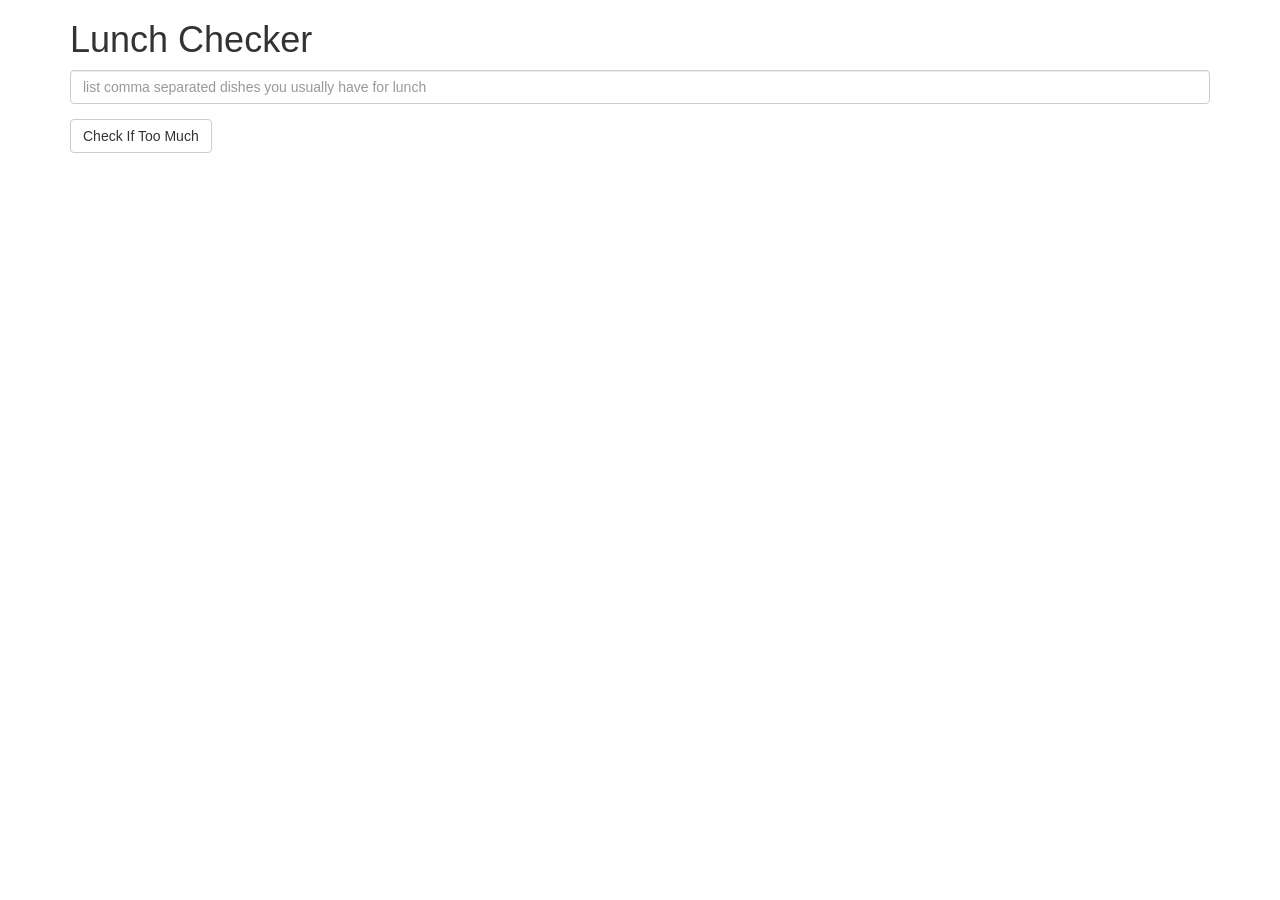
<file: Assignment_1/index.html>
<!doctype html>
<html lang="en" ng-app="LunchCheck">
  <head>
    <title>Lunch Checker</title>
    <meta name="viewport" content="width=device-width, initial-scale=1">
    <link rel="stylesheet" href="styles/bootstrap.min.css">
    <style>
      .message { font-size: 1.3em; font-weight: bold; }
    </style>
  </head>
<body>
   <div class="container" ng-controller="LunchCheckController">
     <h1>Lunch Checker</h1>

         <div class="form-group">
             <input id="lunch-menu" type="text"
             placeholder="list comma separated dishes you usually have for lunch"
             class="form-control"
             ng-model="menu">
         </div>
         <div class="form-group">
             <button class="btn btn-default" ng-click="clicked();">Check If Too Much</button>
         </div>
         <div class="form-group message">
           <!-- Your message can go here. -->
           {{message}}
         </div>
   </div>
<script src="scripts/angular.min.js"></script>
<script src="scripts/app.js"></script>
</body>
</html>
</file>
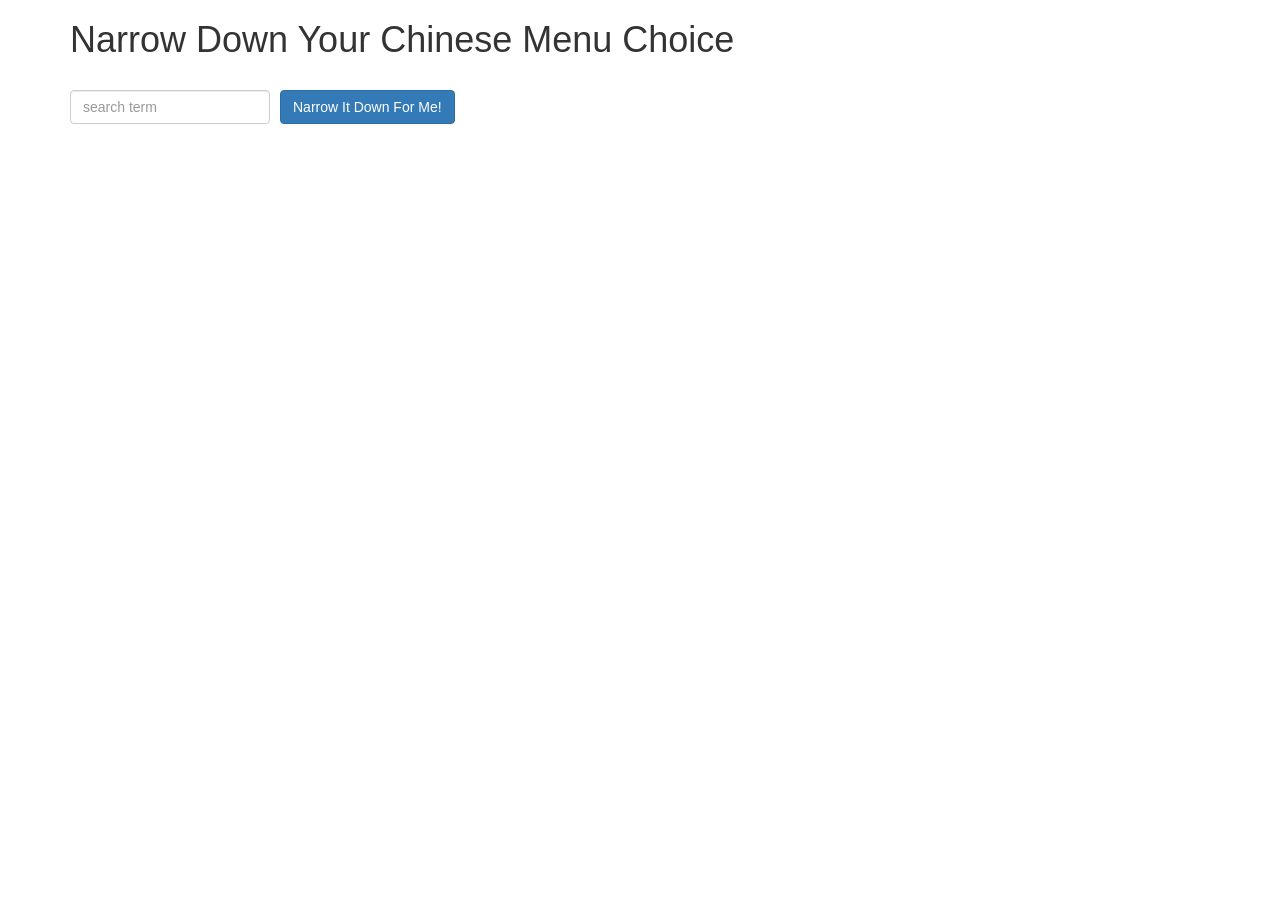
<file: Assignment_3/index.html>
<!doctype html>
<html lang="en" ng-app="NarrowItDownApp">
  <head>
    <title>Narrow Down Your Menu Choice</title>
    <meta name="viewport" content="width=device-width, initial-scale=1">
    <link rel="stylesheet" href="styles/bootstrap.min.css">
    <link rel="stylesheet" href="styles/styles.css">
  </head>
<body>
   <div class="container" ng-controller="NarrowItDownController as ctrl">
    <h1>Narrow Down Your Chinese Menu Choice</h1>

    <div class="form-group">
      <input type="text" placeholder="search term" class="form-control" ng-model="ctrl.search">
    </div>
    <div class="form-group narrow-button">
      <button class="btn btn-primary" ng-click="ctrl.narrow();">Narrow It Down For Me!</button>
    </div>

    <!-- found-items should be implemented as a component -->
    <found-items class="items col-md-12" found-them="ctrl.found" on-remove="ctrl.remove(myIndex)"></found-items>
  </div>

<script src="angular.min.js"></script>
<script src="custom.js"></script>
</body>
</html>
</file>
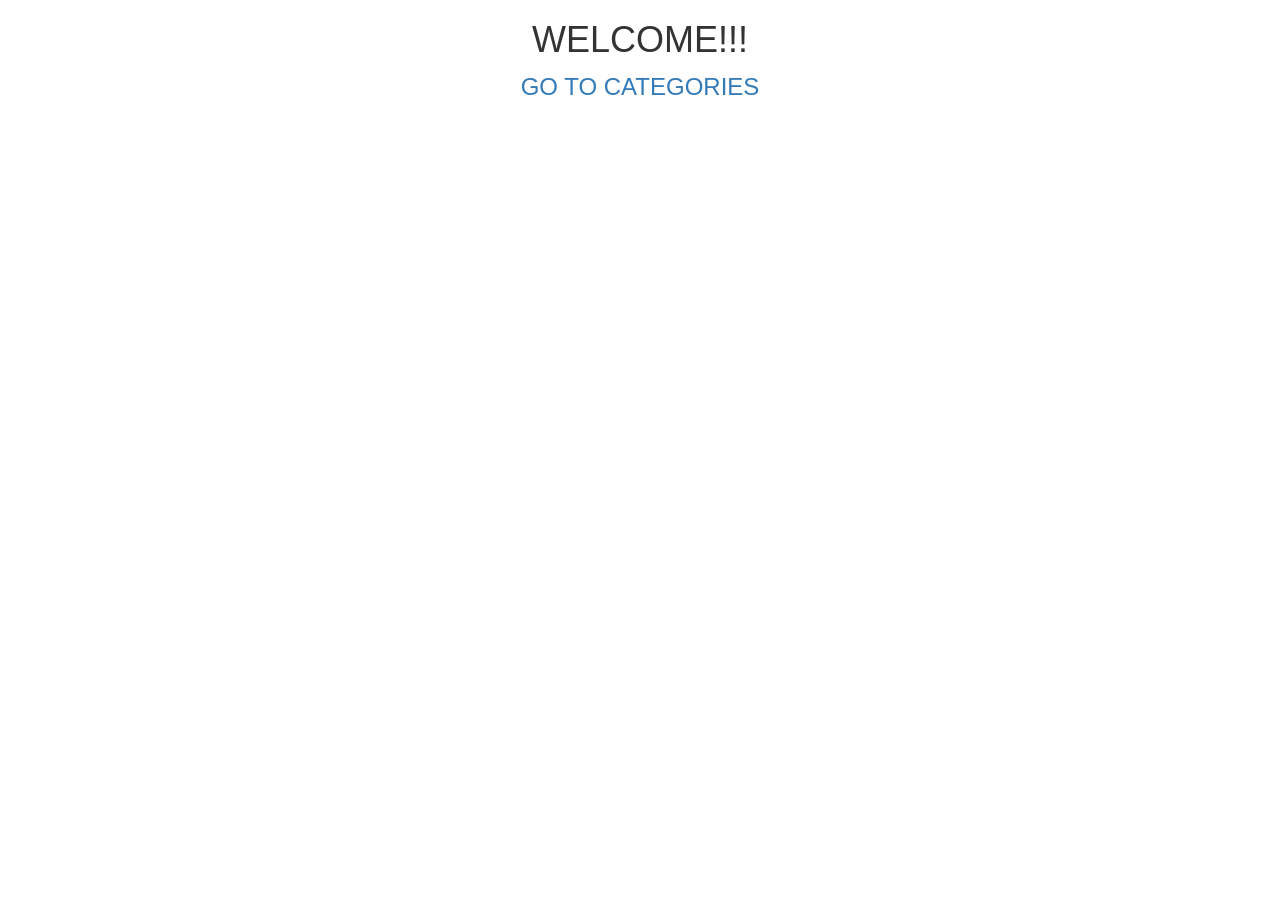
<file: Assignment_4/index.html>
<!DOCTYPE html>
<html ng-app="MenuApp">
<head>
	<title>Menu Application</title>
	<link rel="stylesheet" type="text/css" href="lib/bootstrap.min.css">
	<link rel="stylesheet" type="text/css" href="css/styler_white.css">
</head>
<body>

<ui-view></ui-view>

<loader></loader>

<!-- Libraries --> 
<script src="lib/angular.min.js"></script>
<script src="lib/angular-ui-router.min.js"></script>

<!-- Modules -->
<script src="js/menuapp.module.js"></script>
<script src="js/data.module.js"></script>

<!-- Artifacts -->
<script src="js/menuapp.controller.js"></script>
<script src="js/items.controller.js"></script>
<script src="js/menudata.service.js"></script>
<script src="js/categories.component.js"></script>
<script src="js/items.component.js"></script>
<script src="js/loader.component.js"></script>

<!-- Routes -->
<script src="js/routes.js"></script>
</body>
</html>
</file>
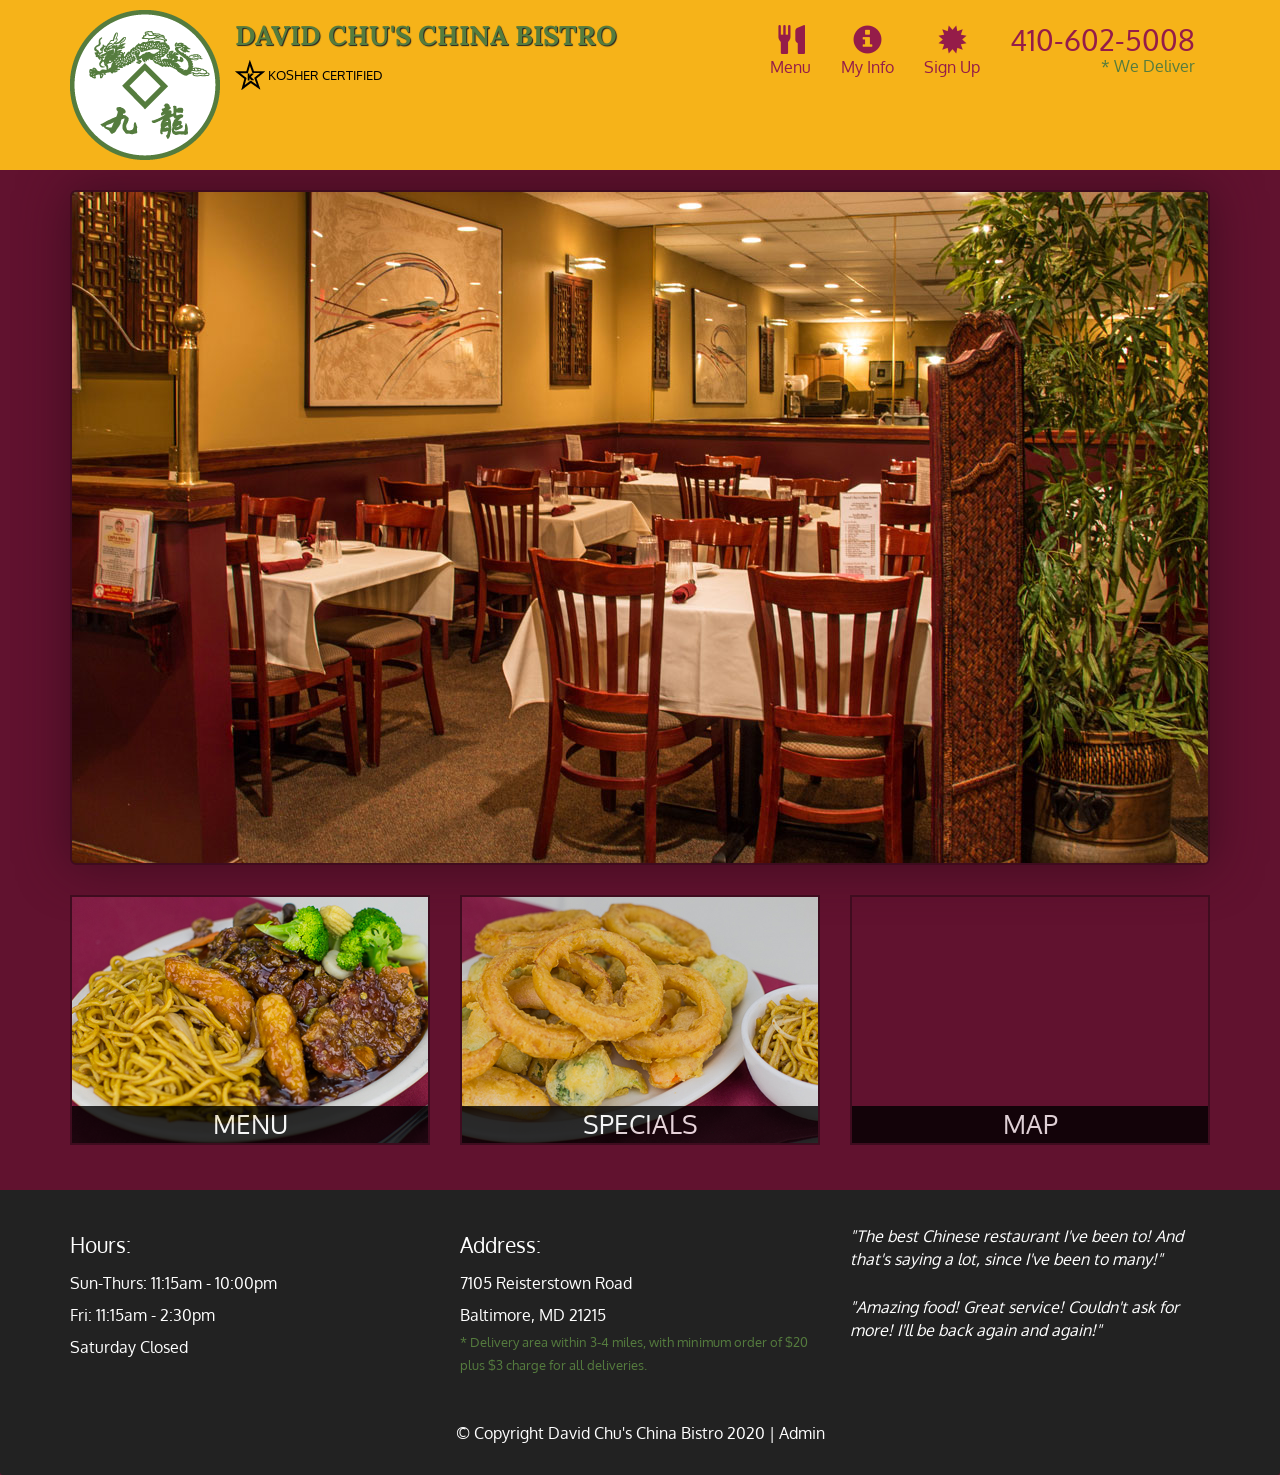
<file: Assignment_5/index.html>
<!DOCTYPE html>
<html lang="en">
  <head>
    <meta charset="utf-8">
    <meta http-equiv="X-UA-Compatible" content="IE=edge">
    <meta name="viewport" content="width=device-width, initial-scale=1">
    <title>David Chu's China Bistro</title>
    <link href='https://fonts.googleapis.com/css?family=Oxygen:400,300,700' rel='stylesheet' type='text/css'>
    <link href='https://fonts.googleapis.com/css?family=Lora' rel='stylesheet' type='text/css'>
    <link rel="stylesheet" href="css/bootstrap.min.css">
    <link rel="stylesheet" href="css/restaurant.css">
    <link rel="stylesheet" href="css/common.css">
  </head>
  <body ng-app="restaurant" ng-strict-di>

    <!-- Fixed position loading indicator -->
    <loading class="loading-indicator"></loading>

    <header>
      <nav id="header-nav" class="navbar navbar-default">
        <div class="container">
          <div class="navbar-header">
            <a href="index.html" class="pull-left visible-md visible-lg">
              <div id="logo-img" alt="Logo image"></div>
            </a>

            <div class="navbar-brand">
              <a href="index.html"><h1>David Chu's China Bistro</h1></a>
              <p>
              <img src="images/star-k-logo.png" alt="Kosher certification">
              <span>Kosher Certified</span>
              </p>
            </div>

            <button id="navbarToggle" type="button" class="navbar-toggle collapsed" data-toggle="collapse" data-target="#collapsable-nav" aria-expanded="false">
              <span class="sr-only">Toggle navigation</span>
              <span class="icon-bar"></span>
              <span class="icon-bar"></span>
              <span class="icon-bar"></span>
            </button>
          </div>

          <div id="collapsable-nav" class="collapse navbar-collapse">
            <ul id="nav-list" class="nav navbar-nav navbar-right">
              <li id="navHomeButton" class="visible-xs">
                <a href="index.html">
                  <span class="glyphicon glyphicon-home"></span> Home</a>
              </li>
              <li id="navMenuButton" ui-sref-active="active">
                <a ui-sref="public.menu">
                  <span class="glyphicon glyphicon-cutlery"></span><br class="hidden-xs"> Menu</a>
              </li>
              <li>
                <a ui-sref="public.myinfo">
                  <span class="glyphicon glyphicon-info-sign"></span><br class="hidden-xs"> My Info</a>
              </li>
              <li id="navSignUpButton" ui-sref-active="active">
                <a ui-sref="public.signup">
                  <span class="glyphicon glyphicon-certificate"></span><br class="hidden-xs"> Sign Up</a>
              </li>
              <li id="phone" class="hidden-xs">
                <a href="tel:410-602-5008">
                  <span>410-602-5008</span></a><div>* We Deliver</div>
              </li>
            </ul><!-- #nav-list -->
          </div><!-- .collapse .navbar-collapse -->
        </div><!-- .container -->
      </nav><!-- #header-nav -->
    </header>

    <div id="call-btn" class="visible-xs">
      <a class="btn" href="tel:410-602-5008">
        <span class="glyphicon glyphicon-earphone"></span>
        410-602-5008
      </a>
    </div>
    <div id="xs-deliver" class="text-center visible-xs">* We Deliver</div>

    <ui-view>
      <div class="text-center initial-loading">
        <h2>Loading Site...</h2>
      </div>
    </ui-view>

    <footer class="panel-footer">
      <div class="container">
        <div class="row">
          <section id="hours" class="col-sm-4">
            <span>Hours:</span><br>
            Sun-Thurs: 11:15am - 10:00pm<br>
            Fri: 11:15am - 2:30pm<br>
            Saturday Closed
            <hr class="visible-xs">
          </section>
          <section id="address" class="col-sm-4">
            <span>Address:</span><br>
            7105 Reisterstown Road<br>
            Baltimore, MD 21215
            <p>* Delivery area within 3-4 miles, with minimum order of $20 plus $3 charge for all deliveries.</p>
            <hr class="visible-xs">
          </section>
          <section id="testimonials" class="col-sm-4">
            <p>"The best Chinese restaurant I've been to! And that's saying a lot, since I've been to many!"</p>
            <p>"Amazing food! Great service! Couldn't ask for more! I'll be back again and again!"</p>
          </section>
        </div>
        <div class="text-center">
          &copy; Copyright David Chu's China Bistro 2020 |
          <a ui-sref="admin.auth">Admin</a></div>
      </div>
    </footer>

    <!-- Libs -->
    <script src="lib/jquery-2.1.4.min.js"></script>
    <script src="lib/bootstrap.min.js"></script>
    <script src="lib/angular.min.js"></script>
    <script src="lib/angular-ui-router.min.js"></script>

    <!-- Main Restaurant Module -->
    <script src="src/restaurant.module.js"></script>

    <!-- Common Module -->
    <script src="src/common/common.module.js"></script>
    <script src="src/common/loading/loading.component.js"></script>
    <script src="src/common/loading/loading.interceptor.js"></script>
    <script src="src/common/menu.service.js"></script>
    <script src="src/common/user.service.js"></script>

    <!-- Public Module -->
    <script src="src/public/public.module.js"></script>
    <script src="src/public/public.routes.js"></script>
    <script src="src/public/menu/menu.controller.js"></script>
    <script src="src/public/menu-category/menu-category.component.js"></script>
    <script src="src/public/menu-items/menu-items.controller.js"></script>
    <script src="src/public/menu-item/menu-item.component.js"></script>
    <script src="src/public/signup-form/signup-form.component.js"></script>
    <script src="src/public/myinfo/myinfo.controller.js"></script>

    <!-- ADMIN SITE -->

    
    <!--Application files -->

  </body>

</html>
</file>
<file: Assignment_3/styles/styles.css>
h1 {
  margin-bottom: 30px;
}
input[type="text"] {
  width: 200px;
  float: left;
}
.narrow-button {
  float: left;
  margin-left: 10px;
}
.items {
  float: left;
  padding-left: 0;
  font-size: 1.2em;
}
.loader {
  display: none;
  margin-left: 5px;
  font-size: 10px;
  float: left;
  border-top: 1.1em solid rgba(147, 147, 147, 0.2);
  border-right: 1.1em solid rgba(147, 147, 147, 0.2);
  border-bottom: 1.1em solid rgba(147, 147, 147, 0.2);
  border-left: 1.1em solid #676767;
  -webkit-transform: translateZ(0);
  -ms-transform: translateZ(0);
  transform: translateZ(0);
  -webkit-animation: load8 1.1s infinite linear;
  animation: load8 1.1s infinite linear;
}
.loader,
.loader:after {
  border-radius: 50%;
  width: 3em;
  height: 3em;
}
@-webkit-keyframes load8 {
  0% {
    -webkit-transform: rotate(0deg);
    transform: rotate(0deg);
  }
  100% {
    -webkit-transform: rotate(360deg);
    transform: rotate(360deg);
  }
}
@keyframes load8 {
  0% {
    -webkit-transform: rotate(0deg);
    transform: rotate(0deg);
  }
  100% {
    -webkit-transform: rotate(360deg);
    transform: rotate(360deg);
  }
}
</file>
<file: Assignment_4/css/styler_white.css>
body{
	font-size: 2em;
	margin: 20px;
}


h1{
	text-align: center;
}

.welcome{
	display: block;
	text-align: center;
	font-size: 1.2em;
}

.categories {
	float: left;
	margin-right: 30px;
}

.cat-header{
	margin-top: 0;
}

.loading-icon{
  position: absolute;
  left: 50%;
  top: 10px;
}
</file>
<file: Assignment_5/css/restaurant.css>
body {
  font-size: 16px;
  color: #fff;
  background-color: #61122f;
  font-family: 'Oxygen', sans-serif;
}

.initial-loading {
  margin-top: 60px;
}

/** HEADER **/
#header-nav {
  background-color: #f6b319;
  border-radius: 0;
  border: 0;
}

#logo-img {
  background: url('../images/restaurant-logo_large.png') no-repeat;
  width: 150px;
  height: 150px;
  margin: 10px 15px 10px 0;
}

.navbar-brand {
  padding-top: 25px;
}
.navbar-brand h1 { /* Restaurant name */
  font-family: 'Lora', serif;
  color: #557c3e;
  font-size: 1.5em;
  text-transform: uppercase;
  font-weight: bold;
  text-shadow: 1px 1px 1px #222;
  margin-top: 0;
  margin-bottom: 0;
  line-height: .75;
}
.navbar-brand a:hover, .navbar-brand a:focus {
  text-decoration: none;
}
.navbar-brand p { /* Kosher cert */
  color: #000;
  text-transform: uppercase;
  font-size: .7em;
  margin-top: 15px;
}
.navbar-brand p span { /* Star-K */
  vertical-align: middle;
}

#nav-list {
  margin-top: 10px;
}
#nav-list a {
  color: #951C49;
  text-align: center;
}
#nav-list a:hover {
  background: #E7E7E7;
}
#nav-list a span {
  font-size: 1.8em;
}

#phone {
  margin-top: 5px;
}
#phone a { /* Phone number */
  text-align: right;
  padding-bottom: 0;
}
#phone div { /* We Deliver */
  color: #557c3e;
  text-align: right;
  padding-right: 15px;
}

.navbar-header button.navbar-toggle, .navbar-header .icon-bar {
  border: 1px solid #61122f;
}
.navbar-header button.navbar-toggle {
  clear: both;
  margin-top: -30px;
}
/* END HEADER */

/* FOOTER */
.panel-footer {
  margin-top: 30px;
  padding-top: 35px;
  padding-bottom: 30px;
  background-color: #222;
  border-top: 0;
}
.panel-footer div.row {
  margin-bottom: 35px;
}
#hours, #address {
  line-height: 2;
}
#hours > span, #address > span {
  font-size: 1.3em;
}
#address p {
  color: #557c3e;
  font-size: .8em;
  line-height: 1.8;
}
#testimonials {
  font-style: italic;
}
#testimonials p:nth-child(2) {
  margin-top: 25px;
}
a[ui-sref="admin.auth"] {
  color: #fff;
}
/* END FOOTER */

/********** Medium devices only **********/
@media (min-width: 992px) and (max-width: 1199px) {
  /* Header */
  #logo-img {
    background: url('../images/restaurant-logo_medium.png') no-repeat;
    width: 100px;
    height: 100px;
    margin: 5px 5px 5px 0;
  }
  /* End Header */
}


/********** Extra small devices only **********/
@media (max-width: 767px) {
  /* Header */
  .navbar-brand {
    padding-top: 10px;
    height: 80px;
  }
  .navbar-brand h1 { /* Restaurant name */
    padding-top: 10px;
    font-size: 5vw; /* 1vw = 1% of viewport width */
  }
  .navbar-brand p { /* Kosher cert */
    font-size: .6em;
    margin-top: 12px;
  }
  .navbar-brand p img { /* Star-K */
    height: 20px;
  }

  #collapsable-nav a { /* Collapsed nav menu text */
    font-size: 1.2em;
  }
  #collapsable-nav a span { /* Collapsed nav menu glyph */
    font-size: 1em;
    margin-right: 5px;
  }

  #call-btn > a {
    font-size: 1.5em;
    display: block;
    margin: 0 20px;
    padding: 10px;
    border: 2px solid #fff;
    background-color: #f6b319;
    color: #951c49;
  }
  #xs-deliver {
    margin-top: 5px;
    font-size: .7em;
    letter-spacing: .1em;
    text-transform: uppercase;
  }
  /* End Header */

  /* Footer */
  .panel-footer section {
    margin-bottom: 30px;
    text-align: center;
  }
  .panel-footer section:nth-child(3) {
    margin-bottom: 0; /* margin already exists on the whole row */
  }
  .panel-footer section hr {
    width: 50%;
  }
  /* End Footer */
}


/********** Super extra small devices Only :-) (e.g., iPhone 4) **********/
@media (max-width: 479px) {
  /* Header */
  .navbar-brand h1 { /* Restaurant name */
    padding-top: 5px;
    font-size: 6vw;
  }
  /* End Header */
}
</file>
<file: Assignment_5/css/common.css>
.loading-indicator {
    display: block;
    width: 70px;
    position: fixed;
    left: 0;
    right: 0;
    margin: 0 auto;
    top: 40%;
    z-index: 100;
    background-color: #FFF;
}

.loading-indicator img {
    width: 70px;
    background-color: #FFF;
}

.ui-view-placeholder {
    margin-top: 60px;
}
</file>
